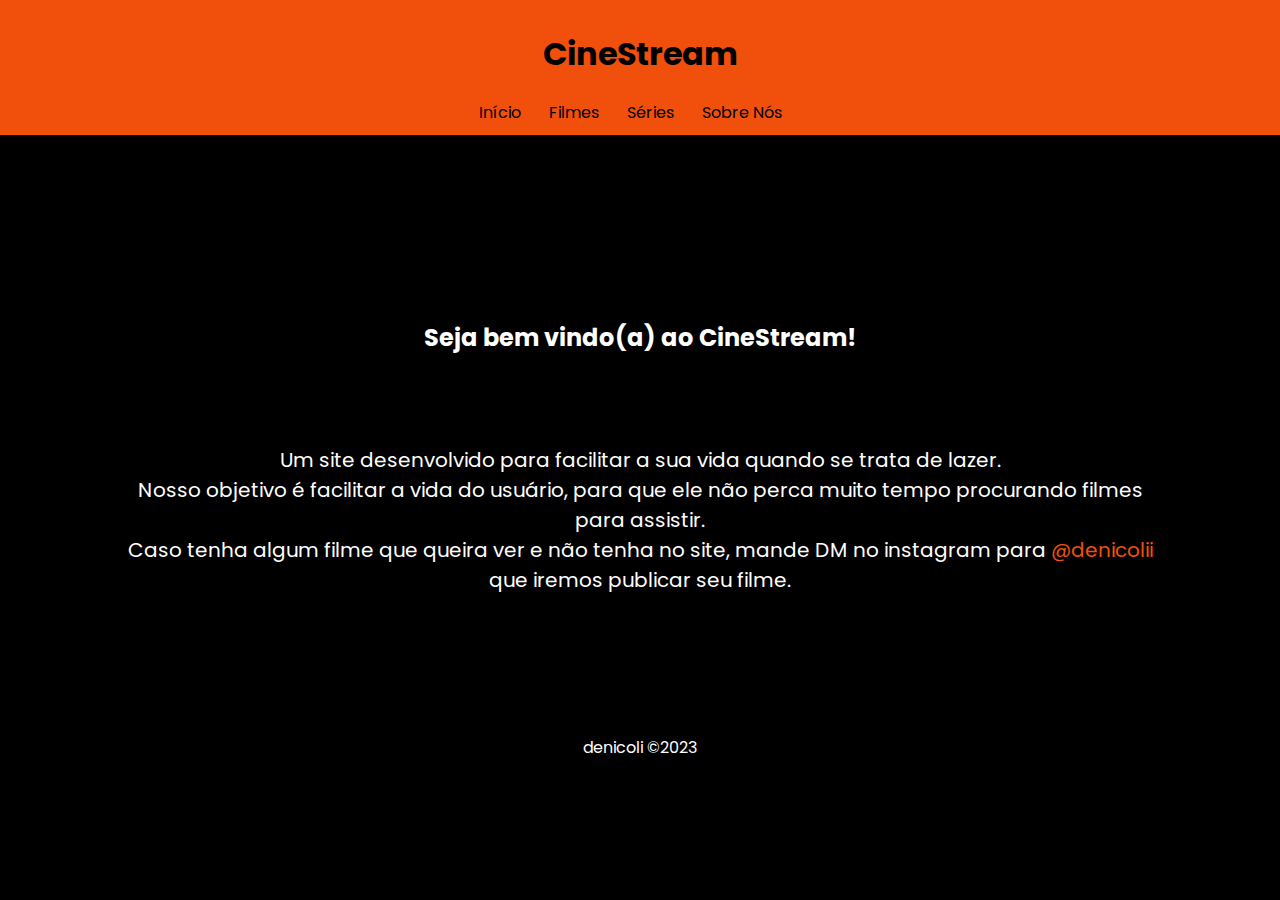
<file: index.html>
<!DOCTYPE html>
<html>
<head>
	<title>CineStream</title> <!-- Título da página -->
	<link rel="stylesheet" href="style.css">
</head>
<body>
	<header>
		<h1>CineStream</h1> <!-- Nome do site -->
		<nav>
			<ul> <!-- navegação da página -->
				<li><a href="index.html">Início</a></li>
				<li><a href="filmes.html">Filmes</a></li>
				<li><a href="series.html">Séries</a></li>
				<li><a href="sobre.html">Sobre Nós</a></li>
			</ul>
		</nav>
	</header>
	<main>
		<section>

			<div class="inicio"> <!-- div com uma mensagem de boas vindas para o usuário -->
				<h2>
					Seja bem vindo(a) ao CineStream!
				</h2>
	
				<p>
					Um site desenvolvido para facilitar a sua vida quando se trata de lazer.
					<br>
					Nosso objetivo é facilitar a vida do usuário, para que ele não perca muito  tempo procurando filmes
					para assistir.
					<br>
					Caso tenha algum filme que queira ver e não tenha no site, mande DM no instagram para <span>@denicolii</span> que iremos publicar seu filme.

				</p>
			</div>
			
		</section>
	</main>
	<footer>
		<p>denicoli &copy;2023</p> <!-- direitos autorais da página -->
	</footer>
</body>
</html>
</file>
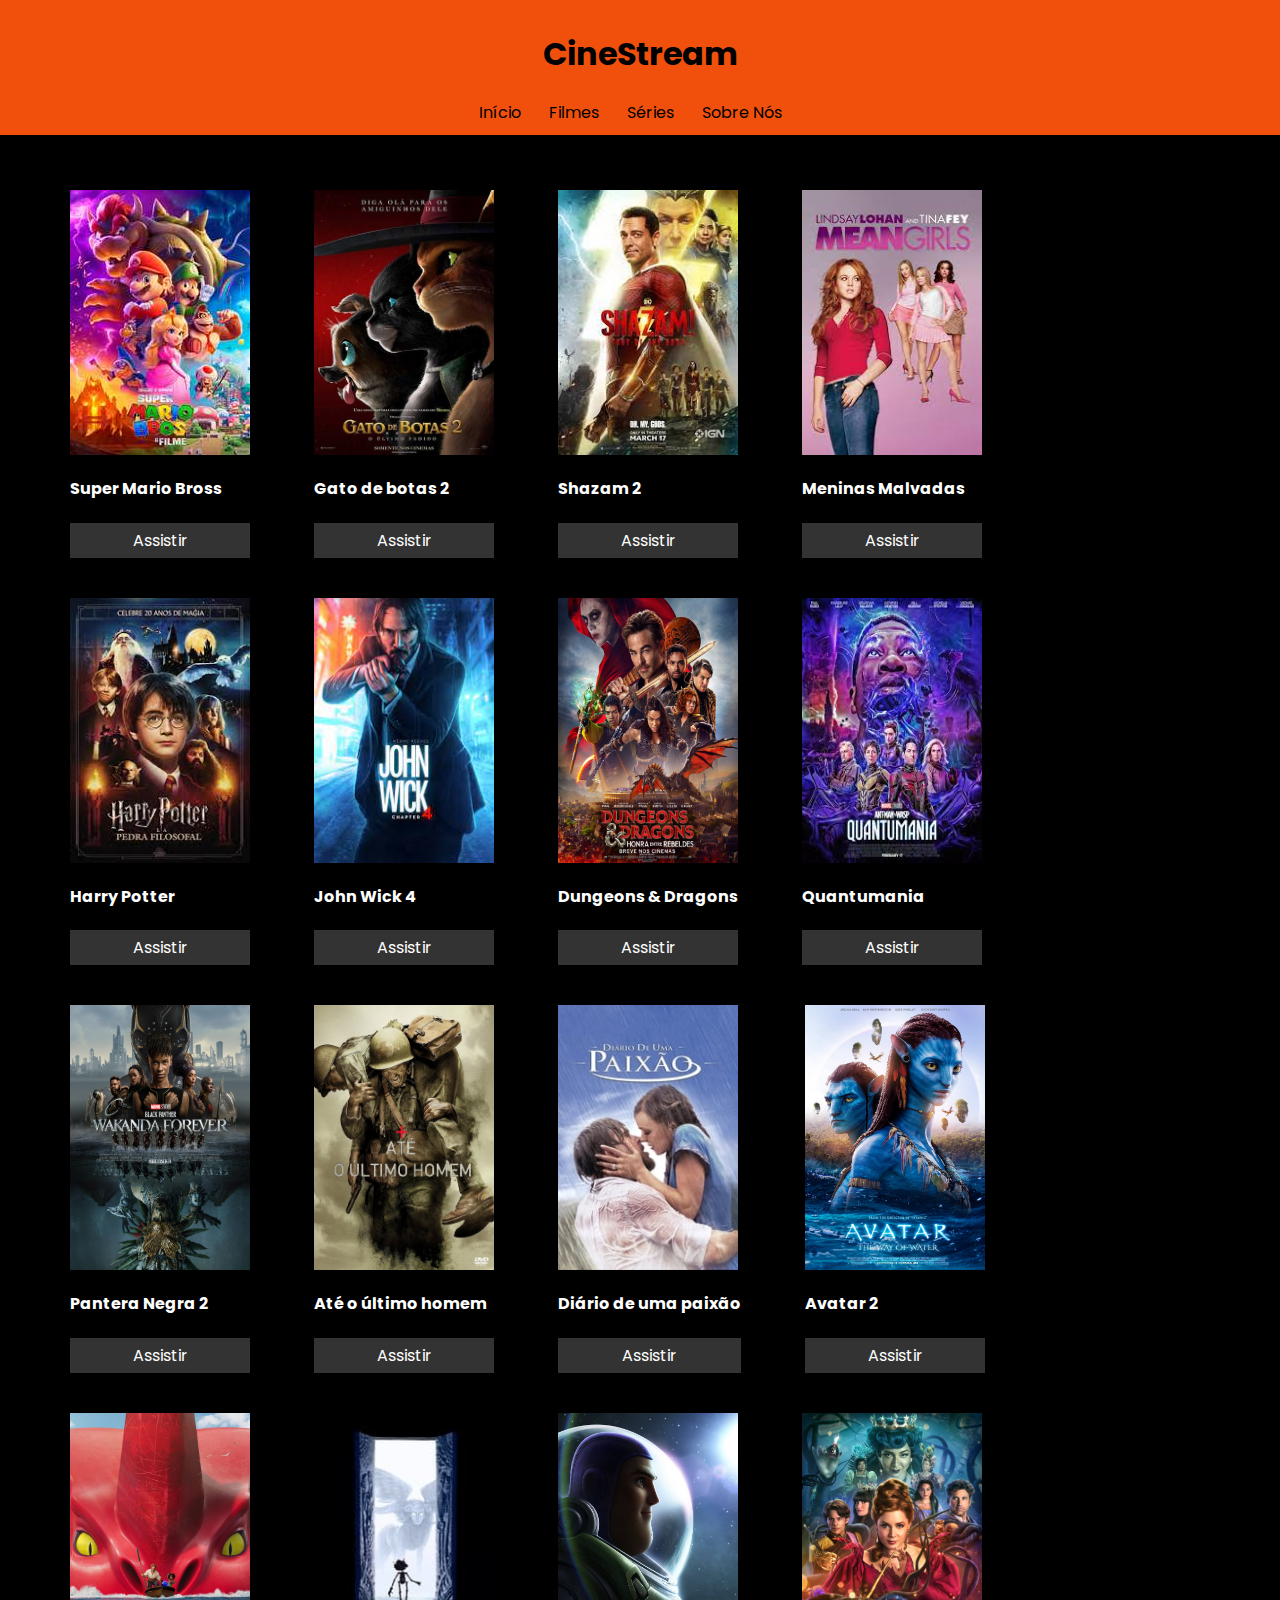
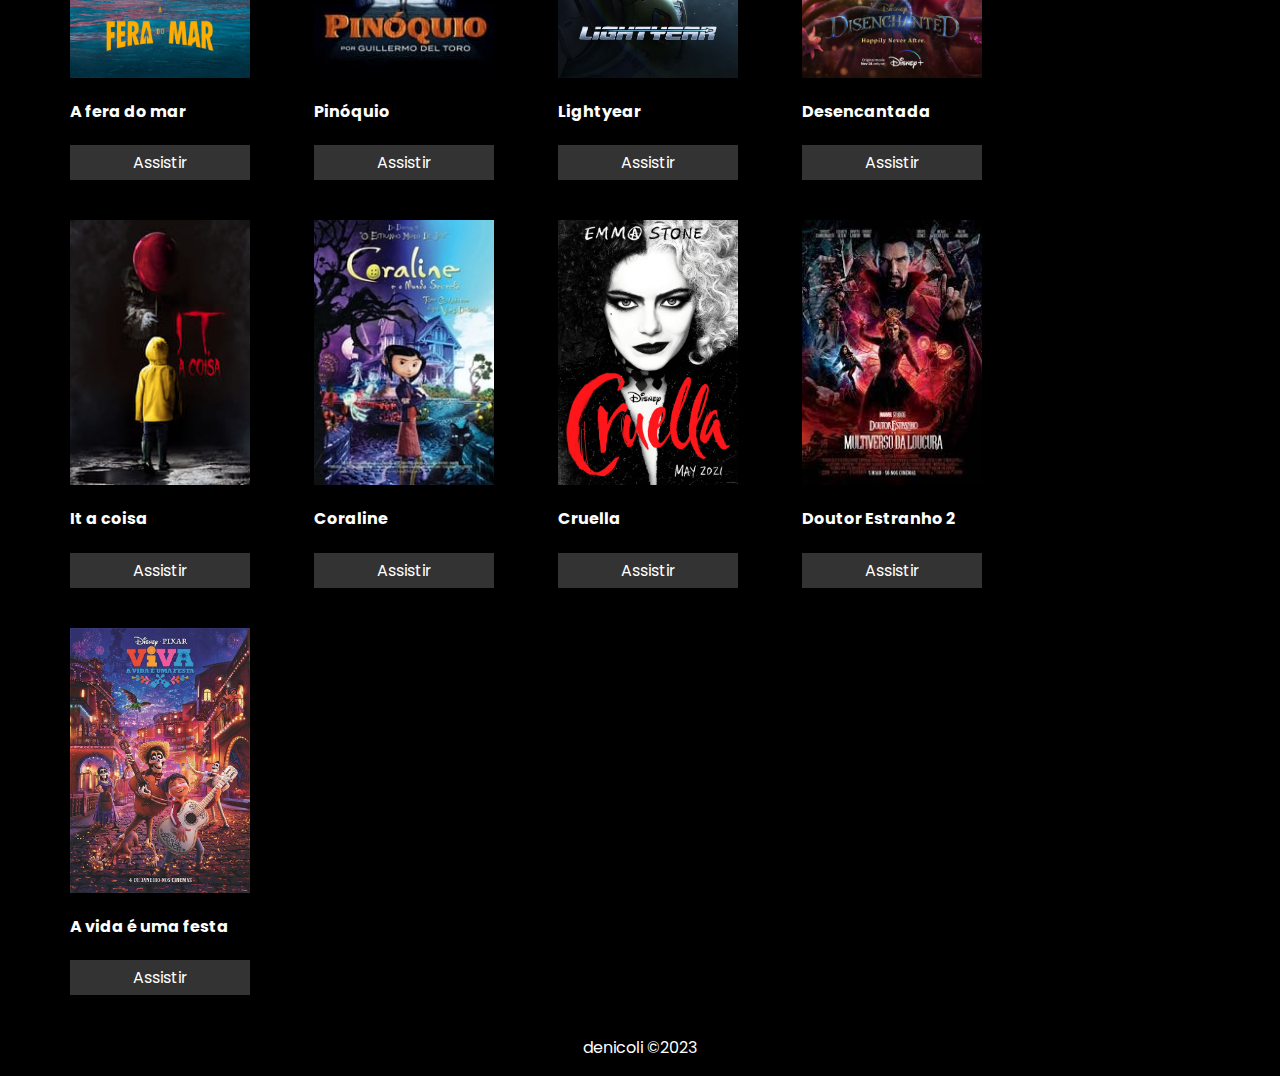
<file: filmes.html>
<!DOCTYPE html>
<html>
<head>
	<title>CineStream</title> <!-- Título da página -->
	<link rel="stylesheet" href="style.css">
</head>
<body>
	<header>
		<h1>CineStream</h1> <!-- Nome do site -->
		<nav>
			<ul> <!-- lista de navegação -->
				<li><a href="index.html">Início</a></li>
				<li><a href="filmes.html">Filmes</a></li>
				<li><a href="series.html">Séries</a></li>
				<li><a href="sobre.html">Sobre Nós</a></li>
			</ul>
		</nav>
	</header>
	<main>
		<section>
			<ul class="movie-list"> <!-- lista com os filmes e tamanho de cada imagem -->
				<li class="filme1">
					<img src="super-mario-bros.jpg" alt="Filme 1" style="width: 180px; height: 265px;">
					<h4>Super Mario Bross</h4>
					<a href="https://www.pipocaflix.com.br/2023/04/assistir-super-mario-bros-o-filme.html?m=1">Assistir</a>
				</li>
				<li class="filme2">
					<img src="gato-de-botas-2.jpg" alt="Filme 2" style="width: 180px; height: 265px;">
					<h4>Gato de botas 2</h4>
					<a href="https://www.pipocaflix.com.br/2022/12/gato-de-botas-2-o-ultimo-pedido-2022.html">Assistir</a>
				</li>
				<li class="filme3" >
					<img src="shazam-2.jpg" alt="Filme 3" style="width: 180px; height: 265px;">
					<h4>Shazam 2</h4>
					<a href="https://www.pipocaflix.com.br/2023/03/shazam-2-online-gratis.html">Assistir</a>
				</li>

                <li class="filme4">
					<img src="meninas-malvadas.jpg" alt="Filme 3" style="width: 180px; height: 265px;">
					<h4>Meninas Malvadas</h4>
					<a href="https://topflix.cx/filmes/assistir-online-meninas-malvadas/">Assistir</a>
				</li>

                <li class="filme5">
					<img src="harry-1.jpg" alt="Filme 3" style="width: 180px; height: 265px;">
					<h4>Harry Potter</h4>
					<a href="https://loveflix.com.br/movie/harry-potter-e-a-pedra-filosofal-167">Assistir</a>
				</li>

                <li class="filme6">
					<img src="john-4.jpg" alt="Filme 3" style="width: 180px; height: 265px;">
					<h4>John Wick 4</h4>
					<a href="https://loveflix.com.br/movie/john-wick-4-baba-yaga-411">Assistir</a>
				</li>

                <li class="filme7">
					<img src="dangerous.jpg" alt="Filme 3" style="width: 180px; height: 265px;">
					<h4>Dungeons & Dragons</h4>
					<a href="https://www.pipocaflix.com.br/p/assistir-dungeons-dragons-online-gratis.html">Assistir</a>
				</li>

				<li class="filme8">
					<img src="quantumania.jpg" alt="Filme 3" style="width: 180px; height: 265px;">
					<h4>Quantumania</h4>
					<a href="https://loveflix.com.br/movie/assistir-homem-formiga-3-quantumania-online-gratis-233">Assistir</a>
				</li>

				<li class="filme9" >
					<img src="wakanda.jpg_large" alt="Filme 3" style="width: 180px; height: 265px;">
					<h4>Pantera Negra 2</h4>
					<a href="https://topflix.cx/filmes/assistir-online-pantera-negra-wakanda-para-sempre/">Assistir</a>
				</li>

				<li class="filme10">
					<img src="ate-o-ultimo-homem.jpg" alt="Filme 3" style="width: 180px; height: 265px;">
					<h4>Até o último homem</h4>
					<a href="https://topflix.cx/filmes/assistir-online-ate-o-ultimo-homem/">Assistir</a>
				</li>

				<li class="filme11">
					<img src="diario.jpg" alt="Filme 3" style="width: 180px; height: 265px;">
					<h4>Diário de uma paixão</h4>
					<a href="https://topflix.cx/filmes/assistir-online-diario-de-uma-paixao/">Assistir</a>
				</li>

				<li class="filme12">
					<img src="avatar.jpg" alt="Filme 3" style="width: 180px; height: 265px;">
					<h4>Avatar 2</h4>
					<a href="https://loveflix.com.br/movie/avatar-2-o-caminho-da-agua-88">Assistir</a>
				</li>

				<li class="filme13">
					<img src="fera.jpg" alt="Filme 3" style="width: 180px; height: 265px;">
					<h4>A fera do mar</h4>
					<a href="https://loveflix.com.br/movie/a-fera-do-mar-355">Assistir</a>
				</li>

				<li class="filme14">
					<img src="pinoquio.jpg" alt="Filme 3" style="width: 180px; height: 265px;">
					<h4>Pinóquio</h4>
					<a href="https://loveflix.com.br/movie/pinoquio-359">Assistir</a>
				</li>

				<li class="filme15">
					<img src="Lightyear.jpg" alt="Filme 3" style="width: 180px; height: 265px;">
					<h4>Lightyear</h4>
					<a href="https://www.pipocaflix.com.br/2022/11/lightyear-2022.html">Assistir</a>
				</li>

				<li class="filme16">
					<img src="desencantada.jpg" alt="Filme 3" style="width: 180px; height: 265px;">
					<h4>Desencantada</h4>
					<a href="https://topflix.cx/filmes/assistir-online-desencantada/">Assistir</a>
				</li>

				<li class="filme17">
					<img src="it.jpg" alt="Filme 3" style="width: 180px; height: 265px;">
					<h4>It a coisa</h4>
					<a href="https://topflix.cx/filmes/assistir-online-it-a-coisa/">Assistir</a>
				</li>

				<li class="filme18">
					<img src="caraline.jpg" alt="Filme 3" style="width: 180px; height: 265px;">
					<h4>Coraline</h4>
					<a href="https://topflix.cx/filmes/assistir-online-coraline-e-o-mundo-secreto/">Assistir</a>
				</li>

				<li class="filme19">
					<img src="cruella.jpg" alt="Filme 3" style="width: 180px; height: 265px;">
					<h4>Cruella</h4>
					<a href="https://topflix.cx/filmes/assistir-online-cruella/">Assistir</a>
				</li>

				<li class="filme20">
					<img src="estranho.jpg" alt="Filme 3" style="width: 180px; height: 265px;">
					<h4>Doutor Estranho 2</h4>
					<a href="https://topflix.cx/filmes/assistir-online-doutor-estranho-no-multiverso-da-loucura/">Assistir</a>
				</li>

				<li class="filme21">
					<img src="viva.jpg" alt="Filme 3" style="width: 180px; height: 265px;">
					<h4>A vida é uma festa</h4>
					<a href="https://topflix.cx/filmes/assistir-online-viva-a-vida-e-uma-festa/">Assistir</a>
				</li>
			</ul>
		</section>
	</main>
	<footer>
		<p>denicoli &copy;2023</p> <!-- direitos autorais da página -->
	</footer>
</body>
</html>
</file>
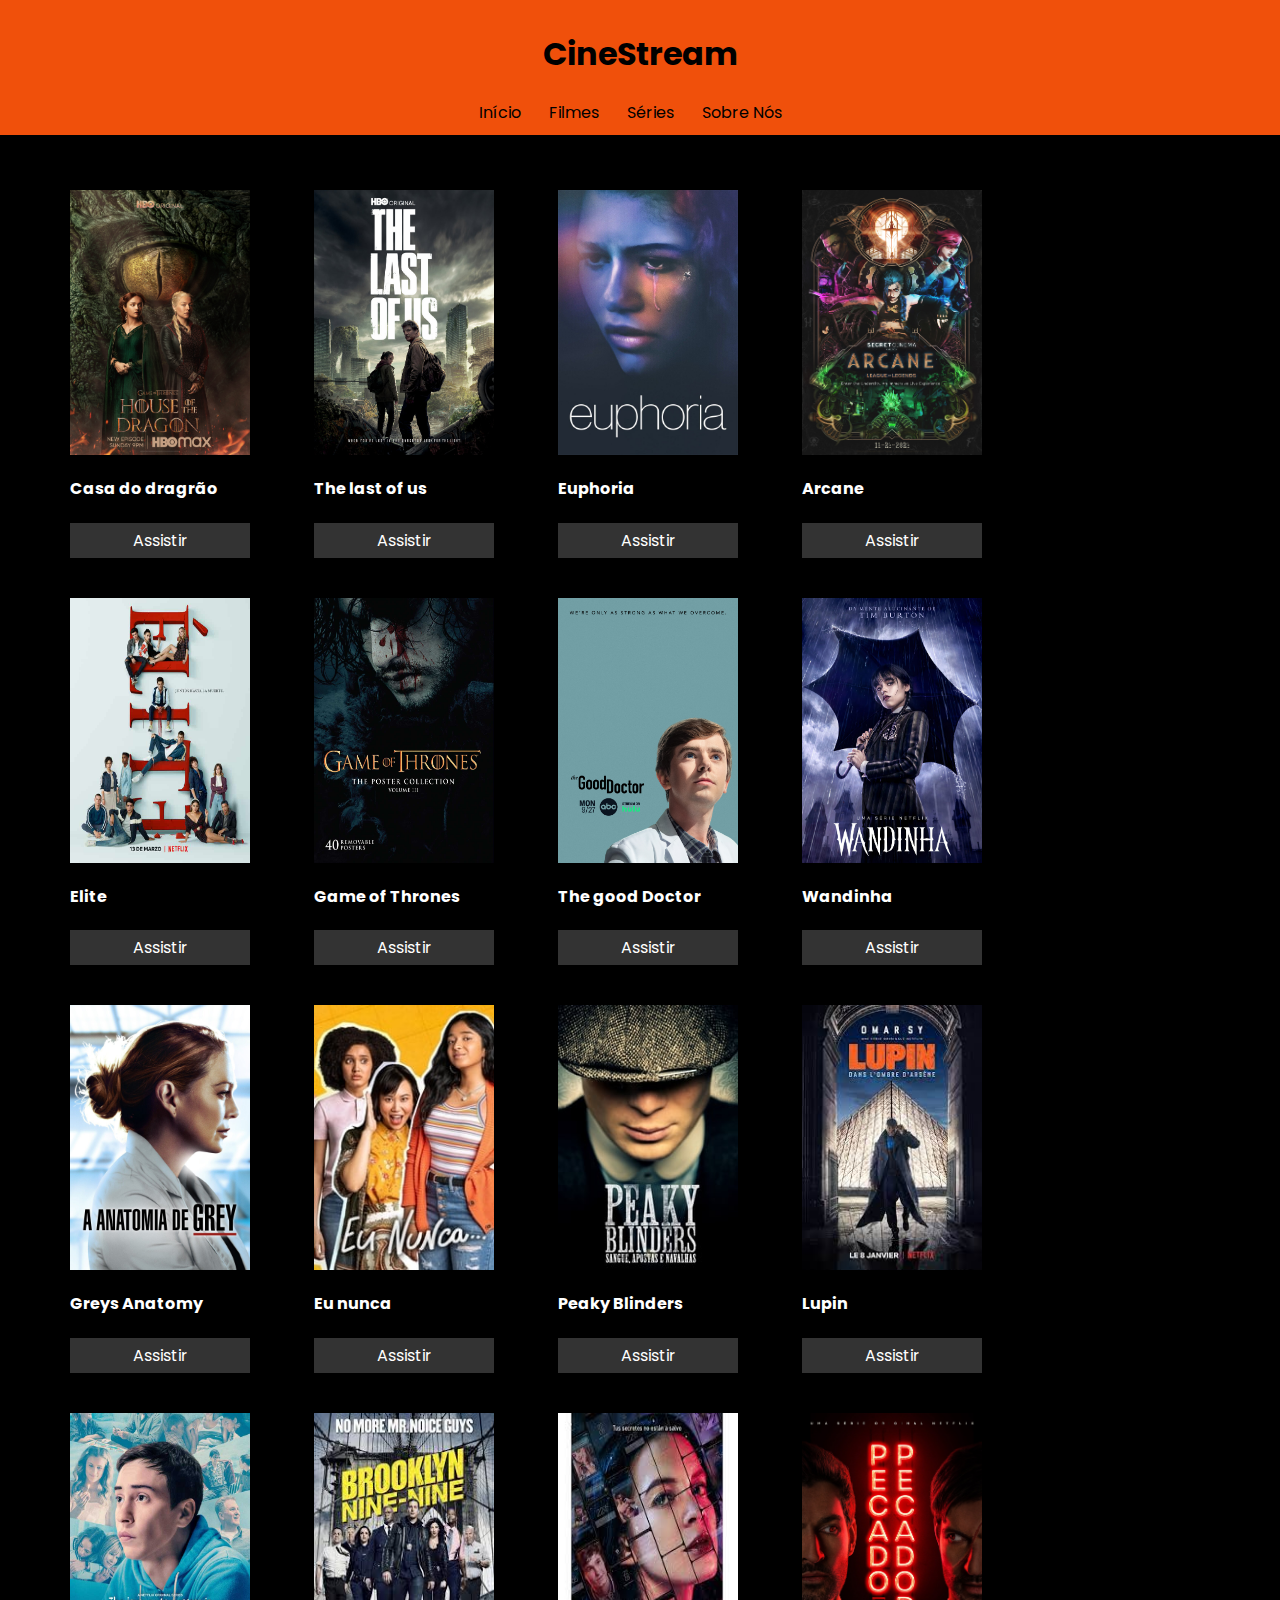
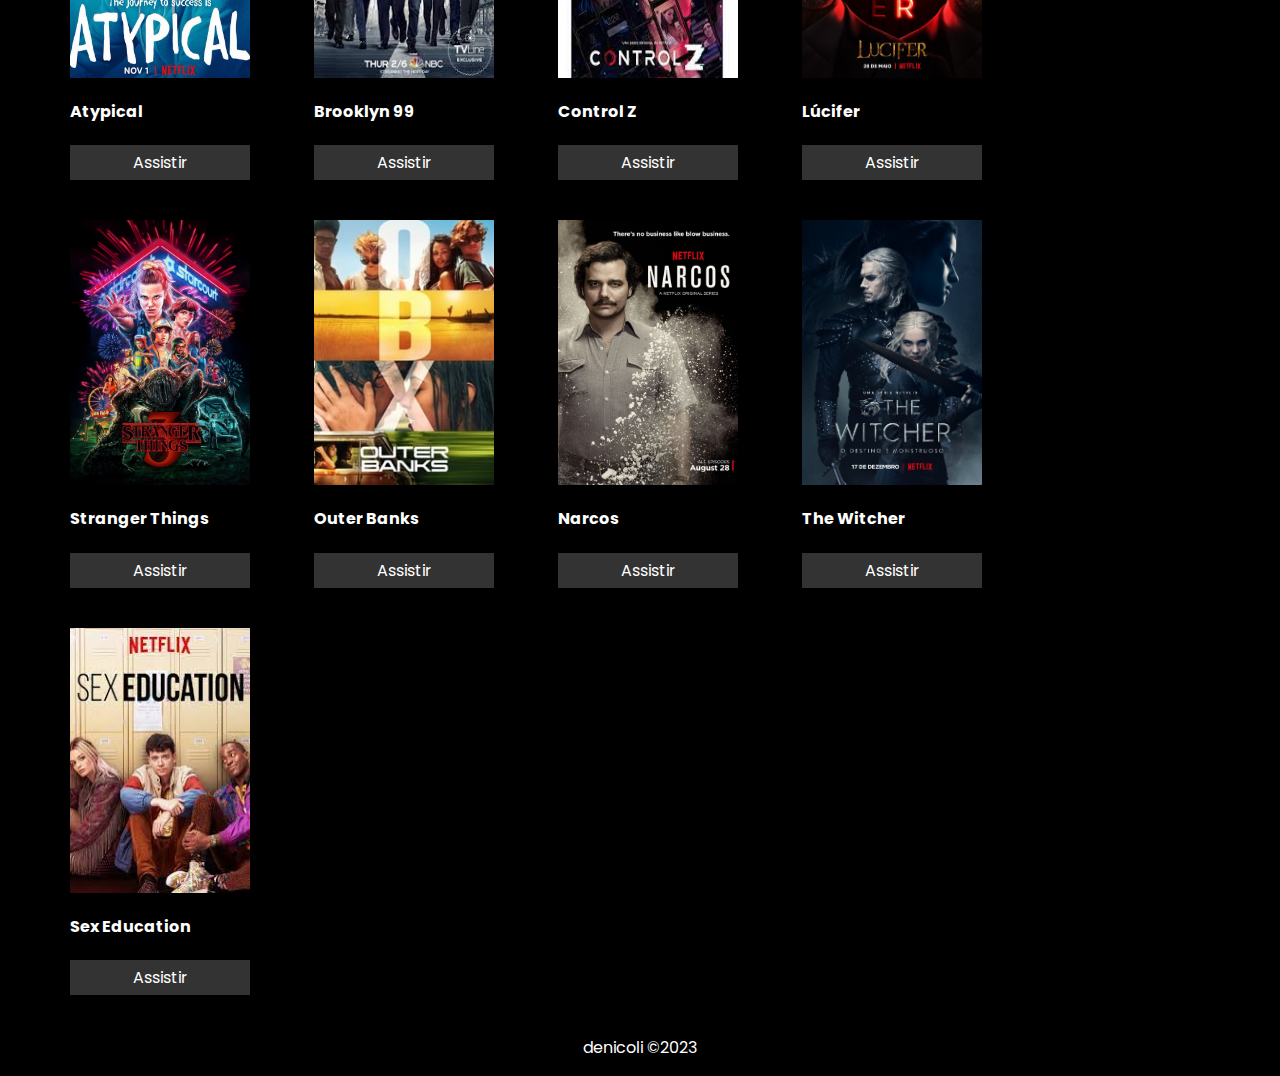
<file: series.html>
<!DOCTYPE html>
<html>
<head>
	<title>CineStream</title> <!-- Título da página -->
	<link rel="stylesheet" href="style.css">
</head>
<body>
	<header>
		<h1>CineStream</h1> <!-- Nome do site -->
		<nav>
			<ul> <!-- página de navegação -->
				<li><a href="index.html">Início</a></li>
				<li><a href="filmes.html">Filmes</a></li>
				<li><a href="series.html">Séries</a></li>
                <li><a href="sobre.html">Sobre Nós</a></li>
			</ul>
		</nav>
	</header>
	<main>
		<section> 
			<ul class="movie-list"> <!-- lista com as séries e tamanho de cada imagem -->
				<li class="filme1">
					<img src="house.jpg" alt="Filme 1" style="width: 180px; height: 265px;">
					<h4>Casa do dragrão</h4>
					<a href="https://topflix.cx/series/assistir-online-a-casa-do-dragao/">Assistir</a>
				</li>

                <li class="filme2">
					<img src="last.jpg" alt="Filme 1" style="width: 180px; height: 265px;">
					<h4>The last of us</h4>
					<a href="https://topflix.cx/series/assistir-online-the-last-of-us/">Assistir</a>
				</li>

                <li class="filme3">
					<img src="euphoria.jpg" alt="Filme 1" style="width: 180px; height: 265px;">
					<h4>Euphoria</h4>
					<a href="https://topflix.cx/series/assistir-online-euphoria/">Assistir</a>
				</li>

                <li class="filme4">
					<img src="arcane.jpeg" alt="Filme 1" style="width: 180px; height: 265px;">
					<h4>Arcane</h4>
					<a href="https://topflix.cx/series/assistir-online-arcane/">Assistir</a>
				</li>

                <li class="filme5">
					<img src="elite.jpg" alt="Filme 1" style="width: 180px; height: 265px;">
					<h4>Elite</h4>
					<a href="https://topflix.cx/series/assistir-online-elite/">Assistir</a>
				</li>

                <li class="filme6">
					<img src="game.jpg" alt="Filme 1" style="width: 180px; height: 265px;">
					<h4>Game of Thrones</h4>
					<a href="https://topflix.cx/series/assistir-online-game-of-thrones/">Assistir</a>
				</li>

                <li class="filme7">
					<img src="doctor.jpg" alt="Filme 1" style="width: 180px; height: 265px;">
					<h4>The good Doctor</h4>
					<a href="https://topflix.cx/series/assistir-online-the-good-doctor-seriado/">Assistir</a>
				</li>

                <li class="filme8">
					<img src="wandinha.jpg" alt="Filme 1" style="width: 180px; height: 265px;">
					<h4>Wandinha</h4>
					<a href="https://topflix.cx/series/assistir-online-wandinha/">Assistir</a>
				</li>

                <li class="filme9">
					<img src="greys.jpg" alt="Filme 1" style="width: 180px; height: 265px;">
					<h4>Greys Anatomy</h4>
					<a href="https://topflix.cx/series/assistir-online-greys-anatomy/">Assistir</a>
				</li>

                <li class="filme10">
					<img src="nunca.jpg" alt="Filme 1" style="width: 180px; height: 265px;">
					<h4>Eu nunca</h4>
					<a href="https://topflix.cx/series/assistir-online-eu-nunca/">Assistir</a>
				</li>

                <li class="filme11">
					<img src="Peaky.jpg" alt="Filme 1" style="width: 180px; height: 265px;">
					<h4>Peaky Blinders</h4>
					<a href="https://topflix.cx/series/assistir-online-peaky-blinders/">Assistir</a>
				</li>

                <li class="filme12">
					<img src="lupin.jpg" alt="Filme 1" style="width: 180px; height: 265px;">
					<h4>Lupin</h4>
					<a href="https://topflix.cx/series/assistir-online-lupin/">Assistir</a>
				</li>

                <li class="filme13">
					<img src="atypical.jpg" alt="Filme 1" style="width: 180px; height: 265px;">
					<h4>Atypical</h4>
					<a href="https://topflix.cx/series/assistir-online-atypical/">Assistir</a>
				</li>

                <li class="filme14">
					<img src="brooklyn.jpg" alt="Filme 1" style="width: 180px; height: 265px;">
					<h4>Brooklyn 99</h4>
					<a href="https://topflix.cx/series/assistir-online-brooklyn-nine-nine/">Assistir</a>
				</li>

                <li class="filme15">
					<img src="control.jpg" alt="Filme 1" style="width: 180px; height: 265px;">
					<h4>Control Z</h4>
					<a href="https://topflix.cx/series/assistir-online-control-z/">Assistir</a>
				</li>

                <li class="filme16">
					<img src="lucifer.jpg" alt="Filme 1" style="width: 180px; height: 265px;">
					<h4>Lúcifer</h4>
					<a href="https://topflix.cx/series/assistir-online-lucifer-serie/">Assistir</a>
				</li>

                <li class="filme17">
					<img src="stranger.jpg" alt="Filme 1" style="width: 180px; height: 265px;">
					<h4>Stranger Things</h4>
					<a href="https://topflix.cx/series/assistir-online-stranger-things/">Assistir</a>
				</li>

                <li class="filme18">
					<img src="outer.jpg" alt="Filme 1" style="width: 180px; height: 265px;">
					<h4>Outer Banks</h4>
					<a href="https://topflix.cx/series/assistir-online-outer-banks/">Assistir</a>
				</li>

				<li class="filme19">
					<img src="narcos.jpg" alt="Filme 1" style="width: 180px; height: 265px;">
					<h4>Narcos</h4>
					<a href="https://topflix.cx/series/assistir-online-narcos/">Assistir</a>
				</li>

				<li class="filme20">
					<img src="witcher.jpeg" alt="Filme 1" style="width: 180px; height: 265px;">
					<h4>The Witcher</h4>
					<a href="https://topflix.cx/series/assistir-online-the-witcher/">Assistir</a>
				</li>

				<li class="filme21">
					<img src="education.jpg" alt="Filme 1" style="width: 180px; height: 265px;">
					<h4>Sex Education</h4>
					<a href="https://topflix.cx/series/assistir-online-sex-education/">Assistir</a>
				</li>
			</ul>
		</section>
	</main>
	<footer>
		<p>denicoli &copy;2023</p> <!-- direitos autorais da página -->
	</footer>
</file>
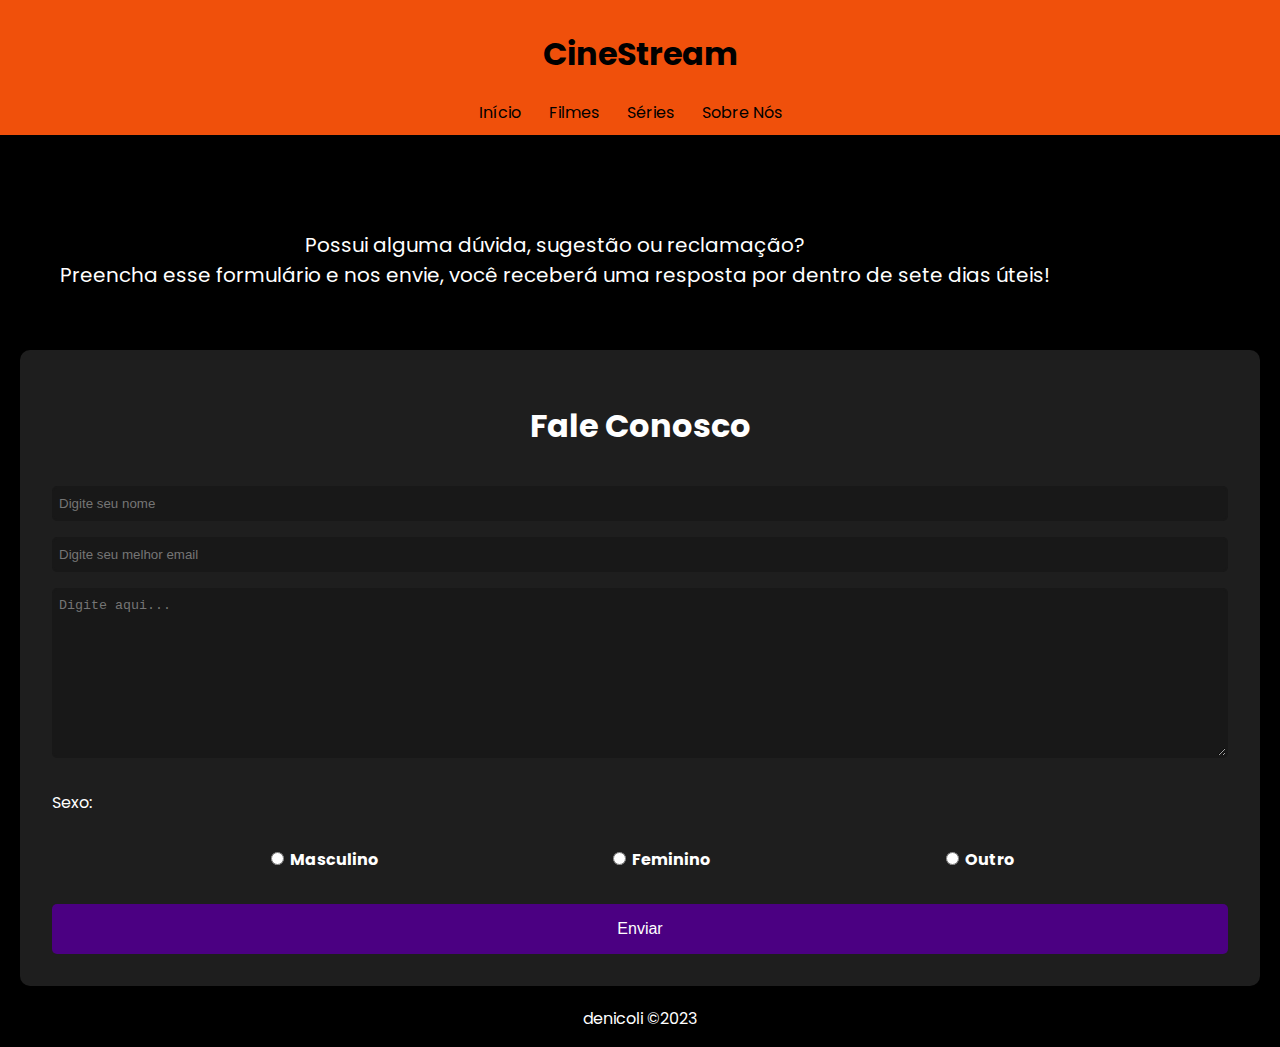
<file: sobre.html>
<!DOCTYPE html>
<html>
<head>
	<title>CineStream</title> <!--Titulo da página -->
	<link rel="stylesheet" href="style.css">
</head>
<body>
	<header>
		<h1>CineStream</h1> <!-- Nome do site -->
		<nav>
			<ul> <!-- navegação da página-->
				<li><a href="index.html">Início</a></li>
				<li><a href="filmes.html">Filmes</a></li>
				<li><a href="series.html">Séries</a></li>
				<li><a href="sobre.html">Sobre Nós</a></li>
			</ul>
		</nav>
	</header>
	<main>
		<section>
			<div class="sobre"> <!-- div com pequenos textos-->
				<p>
					Possui alguma dúvida, sugestão ou reclamação?
					<br>
					Preencha esse formulário e nos envie, você receberá uma resposta por dentro de sete dias úteis!
					<br>
					
	
				</p>
			</div>
		</section>

		<div class="content"> <!-- div com um formulário-->
			<h1>Fale Conosco</h1> 
			<form id="form">
				<div>
					<input type="text" placeholder="Digite seu nome" class="inputs required" oninput="nameValidate()">
					<span class="span-required">Nome deve ter no mínimo 3 caracteres</span>
				</div>
				<div>
					<input type="email" placeholder="Digite seu melhor email" class="inputs required" oninput="emailValidate()">
					<span class="span-required">Digite um email válido</span>
				</div>
				<textarea class="inputs" name="descricao" id="descricao" cols="25" rows="10" placeholder="Digite aqui..."></textarea>
				<p>Sexo:</p>
				<div class="box-select">
					<div>
						<input type="radio" id="m" value="m" name="sexo">
						<label for="m">Masculino</label>
					</div>
					<div>
						<input type="radio" id="f" value="f" name="sexo">
						<label for="f">Feminino</label>
					</div>
					<div>
						<input type="radio" id="o" value="o" name="sexo">
						<label for="o">Outro</label>
					</div>
				</div>
				
				<button type="submit">Enviar</button>
			</form>
		</div>
	</body>
	<script> 
		const form   = document.getElementById('form'); // Seleciona o formulário
		const campos = document.querySelectorAll('.required'); // Seleciona os campos obrigatórios do formulário
		const spans  = document.querySelectorAll('.span-required'); // Seleciona as mensagens de erro do formulário
		const emailRegex = /^\w+([-+.']\w+)*@\w+([-.]\w+)*\.\w+([-.]\w+)*$/; // Expressão regular para validar o formato do email
	
		// Adicionando um evento de envio de formulário

		form.addEventListener('submit', (event) => {
			event.preventDefault(); // Previne que o formulário seja enviado
			nameValidate(); // Valida o campo de nome
			emailValidate(); //Valida o campo de email
	
		});
	
		// Define uma função para exibir uma mensagem de erro em um campo

		function setError(index){
			campos[index].style.border = '2px solid #e63636'; // Adiciona uma borda vermelha no campo
			spans[index].style.display = 'block'; // Exibe a mensagem de erro correspondente
		}
		

		// Define uma função para remover a mensagem de erro de um campo

		function removeError(index){
			campos[index].style.border = ''; // Remove a borda do campo
			spans[index].style.display = 'none'; // Esconde a mensagem de erro correspondente
		}
	

		// Valida o campo de nome

		function nameValidate(){
			if(campos[0].value.length < 3)
			{
				setError(0); // Exibe a mensagem de erro se o nome tem menos de 3 caracteres
			}
			else
			{
				removeError(0); // Remove a mensagem de erro se o nome tem pelo menos 3 caracteres
			}
		}
	

		// Valida o campo de email

		function emailValidate(){
			if(!emailRegex.test(campos[1].value))
			{
				setError(1); // Exibe a mensagem de erro se o email não está no formato correto
			}
			else
			{
				removeError(1); // Remove a mensagem de erro se o email está no formato correto
			}
		}
		
	</script>
	</html>
	</main>
	<footer>
		<p>denicoli &copy;2023</p>
	</footer>
</body>
</html>
</file>
<file: style.css>
@import url('https://fonts.googleapis.com/css2?family=Poppins:wght@500&display=swap');

body {
	font-family: 'Poppins', sans-serif;
	margin: 0;
	padding: 0;
	background-color: #000000;
	color: #fff;
}

header {
    text-align: center;
	background-color: #f0500b;
	color: #000000;
	padding: 10px;
	height: 115px;
}


h1 {
    padding: 20px;
	margin: 0;
}


h2{
    text-align: center;
	padding: 50px;
}

nav ul {
	list-style: none;
	margin: 0;
	padding: 0;
}

nav ul li {
    padding: 2px;
	display: inline-block;
	margin-right: 20px;
}

nav ul li a {
	color: #000000;
	text-decoration: none;
}

nav ul li a:hover{
    color: rgb(255, 255, 255);
}


main {
	padding-top: 15px;
	margin: 20px;
}

.movie-list {
	list-style: none;
	margin: 0;
	padding: 0;
	margin-left: 30px;
}

.movie-list li {
	display: inline-block;
	margin-right: 20px;
	vertical-align: top;
    padding: 20px;
}

.movie-list li img {
	display: block;
	margin-bottom: 10px;
	max-width: 200px;
}

.movie-list li h3 {
	font-size: 20px;
	margin: 0;
}

.movie-list li a {
	display: block;
	background-color: #333;
	color: #fff;
	padding: 5px 10px;
	text-decoration: none;
	margin-top: 10px;
	text-align: center;
}

.inicio p {
	padding: 20px;
	font-size: 20px;
	text-align: center;
}

span{
	color: #f0500b;
}

.inicio{
	padding:80px;
}

footer{
	text-align: center;
}

section {
	display: flex
}

.sobre p {
	padding: 20px;
	font-size: 20px;
	text-align: center;
}


.sobre{
	padding:20px;
}

/* Estilos para telas menores que 768 pixels de largura (smartphones) */
@media only screen and (max-width: 767px) {

	header {
		text-align: center;
		background-color: #f0500b;
		color: #000000;
		padding: 10px;
		height: 115px;
	}

	h2{
		color: #f75e06;
	}

	section .inicio{
		padding: 0px;
		margin-right: 30px;

	}

	.movie-list{
		padding-top: 80px;
		list-style: none;
		margin: 0;
		padding: 0;
	}

	main{
		margin-left: 85px;
	}

	nav ul li{
		margin-right: 2px;
	}

	nav ul li a{
		font-size: 18px;
	}

	.sobre{
		padding: 10px;
		margin-right: 50px;
	}

	.content{
		margin-right: 50px;
	}
  }
  
  :root{
    --color-white: #fff;
    --color-red: #e63636;
    --color-dark1: #181818;
    --color-dark2: #1e1e1e;
    --color-purple1: #9333FF;
    --color-purple2: indigo;}

  .content{
    background-color: var(--color-dark2);
    padding: 2rem;
    border-radius: 10px;
    min-width: 30%;
    overflow: auto;
}

.content h1{
    margin-bottom: 1rem;
    text-align: center;
}

.content form{
    display: flex;
    flex-direction: column;
    gap: 1rem;
}

.span-required{
    font-size: 12px;
    margin: 3px 0 0 1px;
    color: var(--color-red);
    display: none;
}

.inputs{
    padding: 8px 5px;
    outline: none;
    border-radius: 5px;
    background-color: var(--color-dark1);
    border: 2px solid var(--color-dark1);
    color: var(--color-white);
    width: 100%;
    box-sizing: border-box;
    transition: .3s;
}

.inputs:focus{
    border-color: var(--color-purple1);
}

.box-select{
    display: flex;
    justify-content: space-evenly;
    font-weight: bold;
    gap: 1rem;
}

button[type="submit"]{
    padding: 1rem;
    font-size: 1rem;
    outline: none;
    border: none;
    border-radius: 5px;
    margin-top: 1rem;
    background-color: var(--color-purple2);
    color: var(--color-white);
    cursor: pointer;
    transition: .3s;
}

button[type="submit"]:hover{
    background-color: var(--color-purple1);
}

@media screen and (max-width: 576px) {
    .box-select{
        flex-direction: column;
        gap: 5px;
    }


}

@media (min-width: 800px) and (max-width: 1024px) {
	.movie-list {
	  width: 800px; /* largura da div */
	  margin-left: 100px; /* margin com valor auto para left e right */
	}

	nav ul li a{
		font-size: 22px;
	}
  }
</file>
